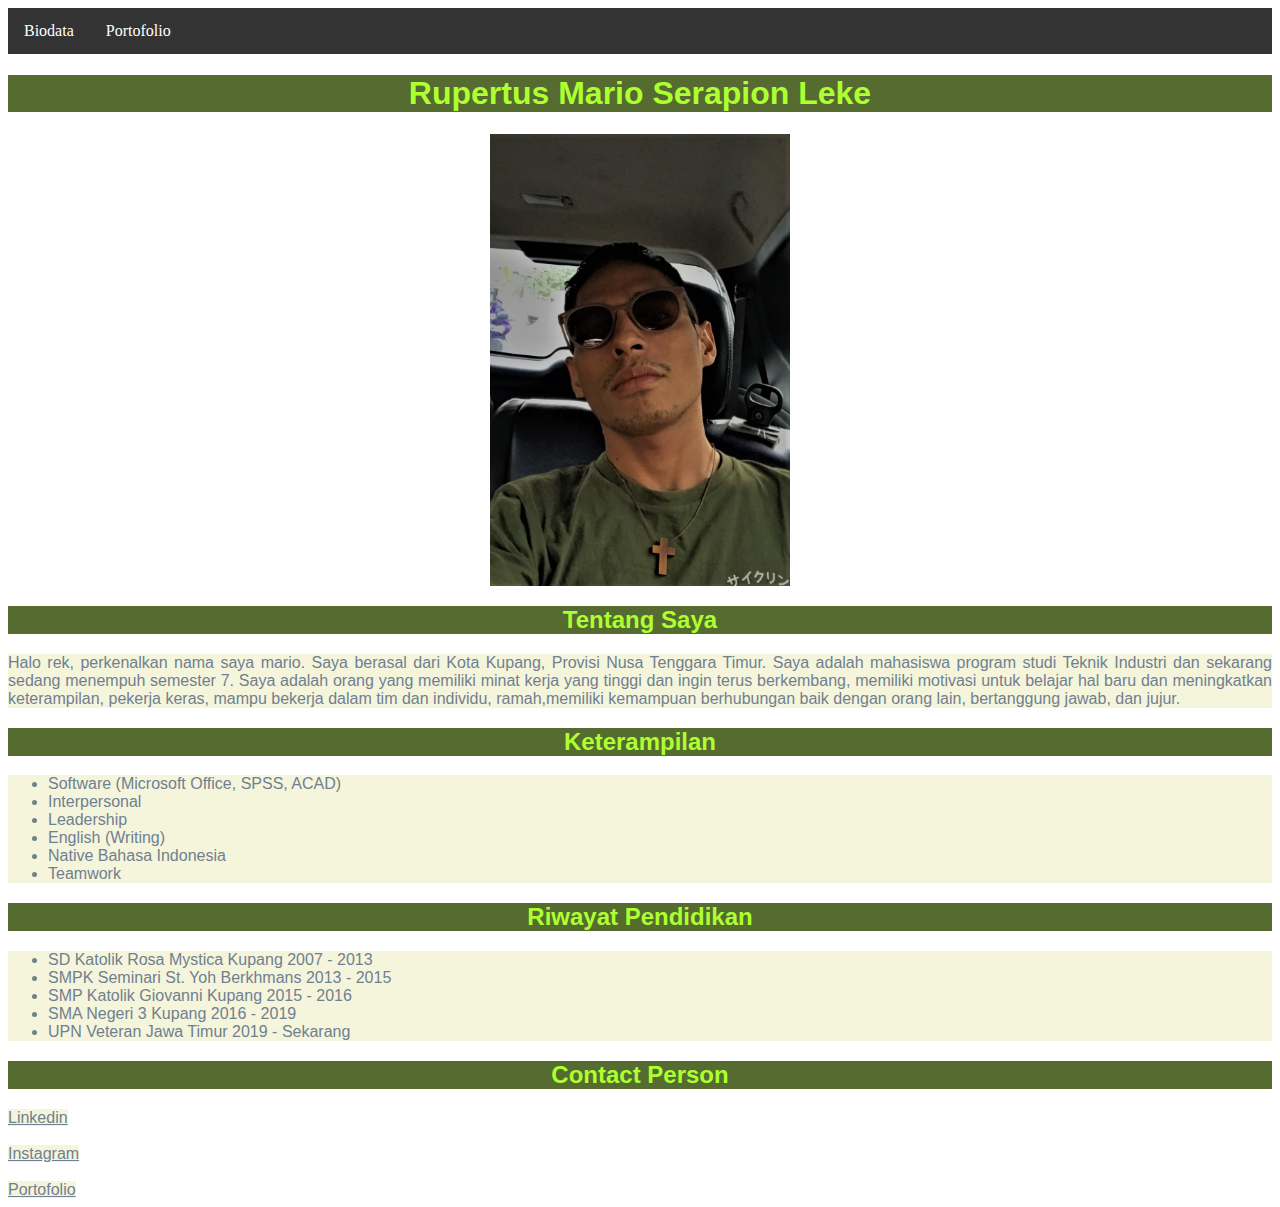
<file: web dev basic/index.html>
<html>
    <head>
    <body>
        <style>
            .nav ul {
                list-style-type: none;
                margin: 0;
                padding: 0;
                overflow: hidden;
                background-color: #333;
            }
    
            .nav li {
                float: left;
            }
    
            .nav li a {
                display: block;
                color: white;
                text-align: center;
                padding: 14px 16px;
                text-decoration: none;
            }
    
            .nav li a:hover {
                background-color: #111;
            }
        </style>
    
    <div class="nav">
        <ul>
            <li><a href="">Biodata</a></li>
            <li><a href="portofolio.html">Portofolio</a></li>
        </ul>
    </div>
    </body>
           
    </head>
    <style>
        .paragraph {
            text-align: justify;
            color: slategray;
            background-color: beige;
            font-family: 'Franklin Gothic Medium', 'Arial Narrow', Arial, sans-serif; 
        }
        .h1 {
            color: greenyellow;
            background-color: darkolivegreen; 
            text-align: center;
            font-family: 'Franklin Gothic Medium', 'Arial Narrow', Arial, sans-serif;  
        }
        .h2 {
            color: greenyellow;
            background-color: darkolivegreen;
            text-align: center;  
            font-family: 'Franklin Gothic Medium', 'Arial Narrow', Arial, sans-serif;
        } 
        .ul {
            color: slategray;
            background-color: beige;
            font-family: 'Franklin Gothic Medium', 'Arial Narrow', Arial, sans-serif;
        }
        .a {
          color: slategrey; 
          background-color: beige;
          font-family: 'Franklin Gothic Medium', 'Arial Narrow', Arial, sans-serif;
        }
        
       
    </style>

    <body>
       

        <h1 class="h1">Rupertus Mario Serapion Leke</h1>
        <img src="FOTO MARIO.jpeg" width="300" style="display:block; margin:auto">
        <h2 class="h2">Tentang Saya</h2>
        <p class="paragraph"> Halo rek, perkenalkan nama saya mario. Saya berasal dari Kota Kupang, Provisi Nusa Tenggara Timur. Saya adalah mahasiswa program studi Teknik Industri dan sekarang sedang menempuh semester 7.
            Saya adalah orang yang memiliki minat kerja yang tinggi dan ingin terus berkembang, 
            memiliki motivasi untuk belajar hal baru dan meningkatkan keterampilan, pekerja keras, 
            mampu bekerja dalam tim dan individu, ramah,memiliki kemampuan berhubungan baik dengan orang lain, 
            bertanggung jawab, dan jujur.</p>
        <h2 class="h2">Keterampilan</h2>
        <ul class="ul">
            <li>Software (Microsoft Office, SPSS, ACAD)</li>
            <li>Interpersonal</li>
            <li>Leadership</li>
            <li>English (Writing)</li>
            <li>Native Bahasa Indonesia</li>
            <li>Teamwork</li>
        </ul>
        <h2 class="h2">Riwayat Pendidikan</h2>
        <ul class="ul">
            <li>SD Katolik Rosa Mystica Kupang  2007 - 2013</li>
            <li>SMPK Seminari St. Yoh Berkhmans  2013 - 2015</li>
            <li>SMP Katolik Giovanni Kupang     2015 - 2016</li>
            <li>SMA Negeri 3 Kupang             2016 - 2019</li>
            <li>UPN Veteran Jawa Timur          2019 - Sekarang</li>
        </ul>
        <h2 class="h2">Contact Person</h2>
        <a class="a" href="https://www.linkedin.com/in/mario-leke-b591a4245/">Linkedin</a>
        <br>
        <br>
        <a class="a" href="https://www.instagram.com/marioleke/">Instagram</a>
        <br>
        <br>
        <a class="a" href="portofolio.html">Portofolio</a>
    </body>
</html>
</file>
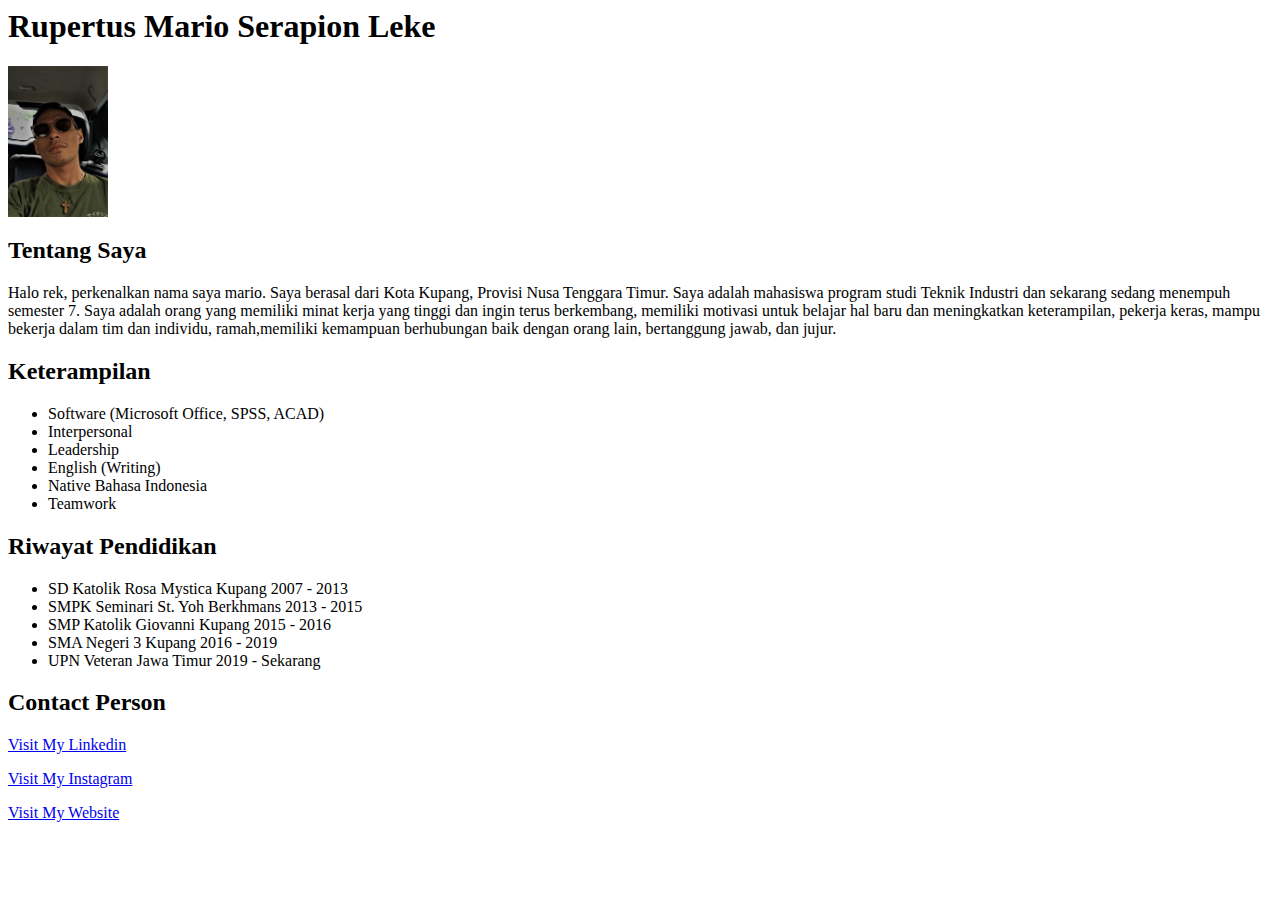
<file: latihanmario.html>
<html>
    <body>
        <h1>Rupertus Mario Serapion Leke</h1>
        <img src="FOTO MARIO.jpeg" width="100">
        <h2>Tentang Saya</h2>
        <p> Halo rek, perkenalkan nama saya mario. Saya berasal dari Kota Kupang, Provisi Nusa Tenggara Timur. Saya adalah mahasiswa program studi Teknik Industri dan sekarang sedang menempuh semester 7.
            Saya adalah orang yang memiliki minat kerja yang tinggi dan ingin terus berkembang, 
            memiliki motivasi untuk belajar hal baru dan meningkatkan keterampilan, pekerja keras, 
            mampu bekerja dalam tim dan individu, ramah,memiliki kemampuan berhubungan baik dengan orang lain, 
            bertanggung jawab, dan jujur.</p>
        <h2>Keterampilan</h2>
        <ul>
            <li>Software (Microsoft Office, SPSS, ACAD)</li>
            <li>Interpersonal</li>
            <li>Leadership</li>
            <li>English (Writing)</li>
            <li>Native Bahasa Indonesia</li>
            <li>Teamwork</li>
        </ul>
        <h2>Riwayat Pendidikan</h2>
        <ul>
            <li>SD Katolik Rosa Mystica Kupang  2007 - 2013</li>
            <li>SMPK Seminari St. Yoh Berkhmans  2013 - 2015</li>
            <li>SMP Katolik Giovanni Kupang     2015 - 2016</li>
            <li>SMA Negeri 3 Kupang             2016 - 2019</li>
            <li>UPN Veteran Jawa Timur          2019 - Sekarang</li>
        </ul>
        <h2>Contact Person</h2>
        <p><a href="https://www.linkedin.com/in/mario-leke-b591a4245/">Visit My Linkedin</a></p>
        <p><a href="https://www.instagram.com/marioleke/">Visit My Instagram</a></p>
        <p><a href="portofolio.html">Visit My Website</a></p>
    </body>
</html>
</file>
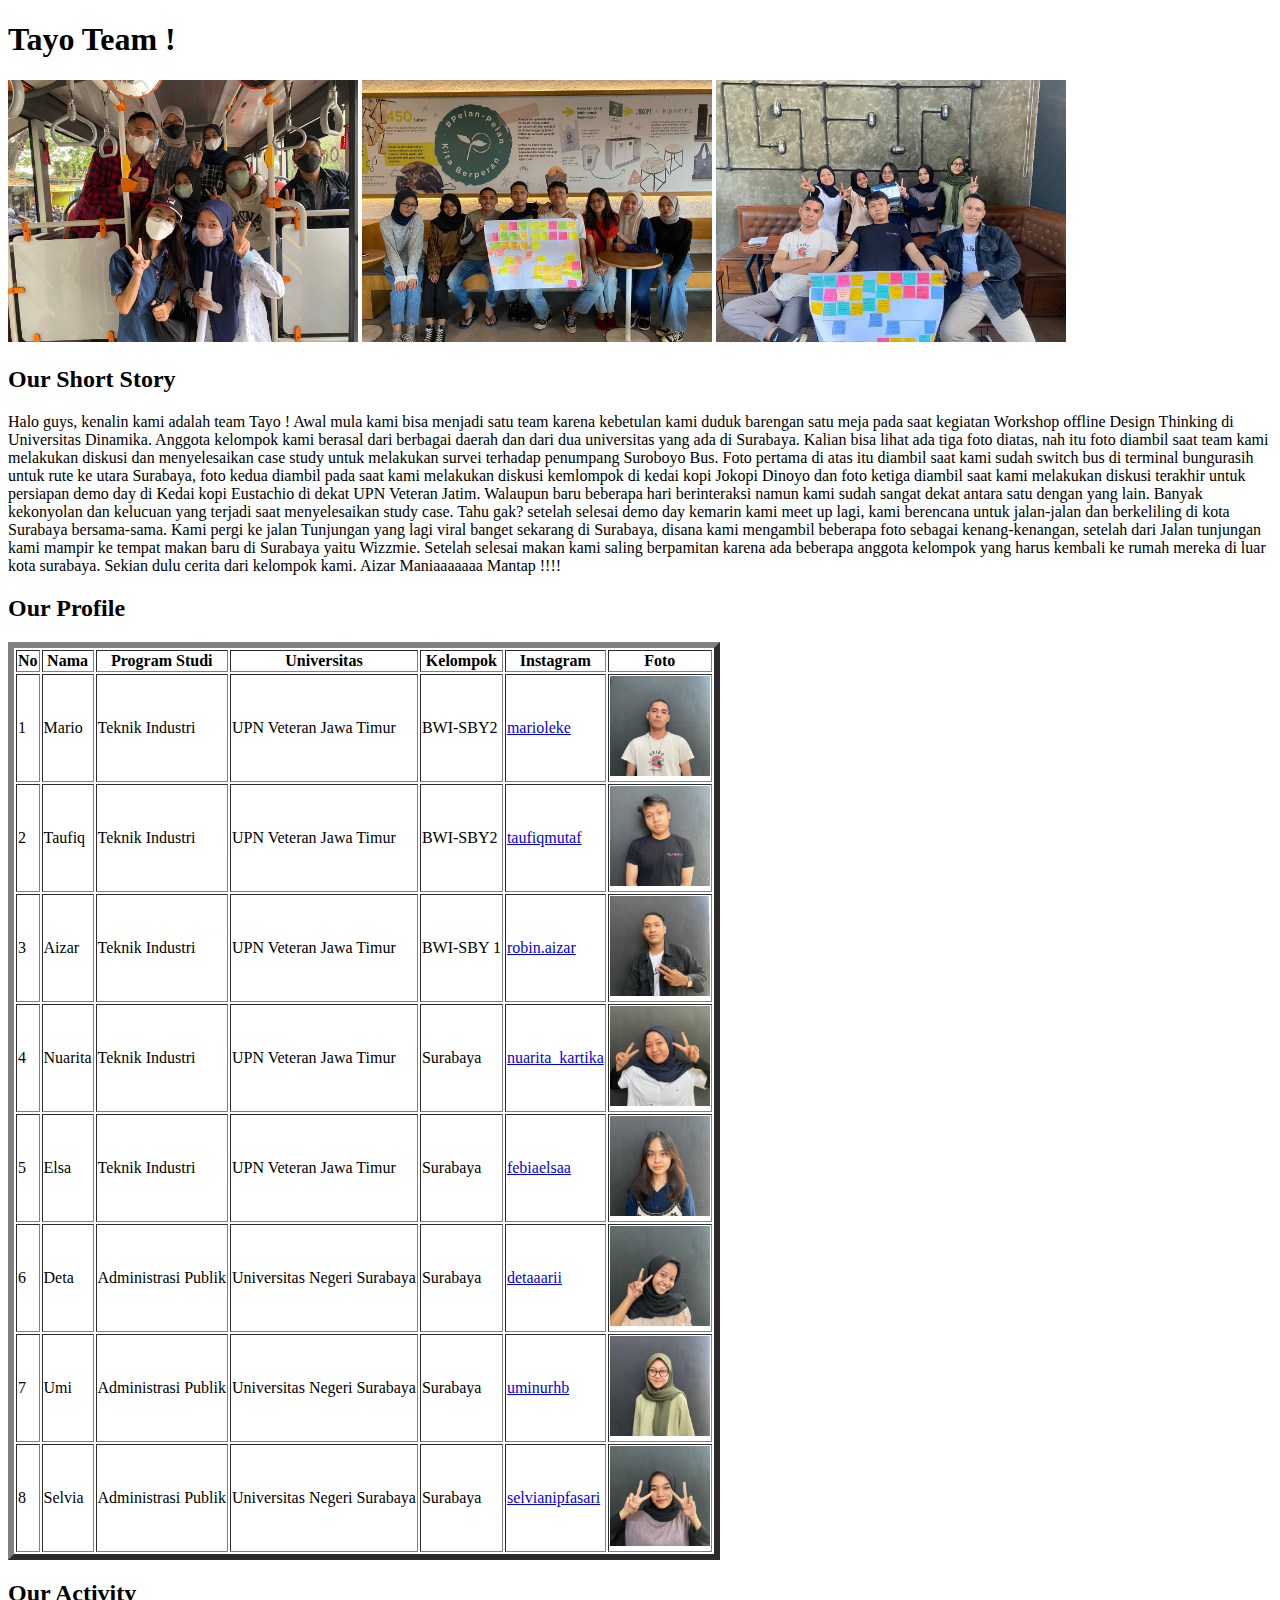
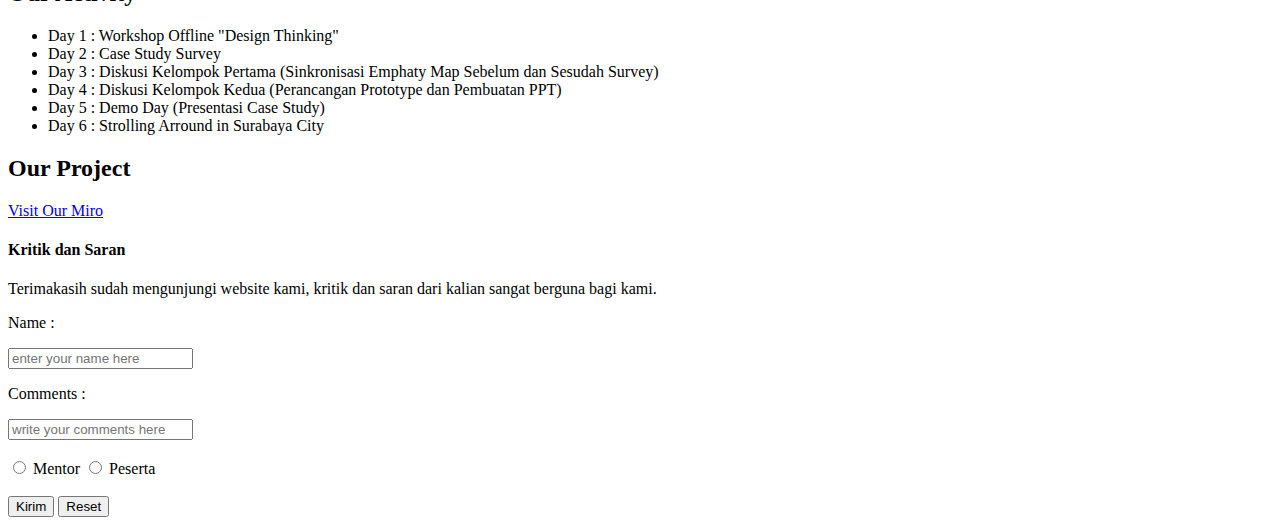
<file: portofolio.html>
<!DOCTYPE html>
<html lang="en">
<head>
    <meta charset="UTF-8">
    <meta http-equiv="X-UA-Compatible" content="IE=edge">
    <meta name="viewport" content="width=device-width, initial-scale=1.0">
    <title>We Are Tayo</title>
</head>
<body>
    <h1>Tayo Team !</h1>
    <img src="1.jpg" width="350">  <img src="2.jpg" width="350">  <img src="3.jpg" width="350">
    <h2>Our Short Story</h2>
    <p> Halo guys, kenalin kami adalah team Tayo ! Awal mula kami bisa menjadi satu team karena kebetulan kami duduk barengan satu meja pada saat
        kegiatan Workshop offline Design Thinking di Universitas Dinamika. Anggota kelompok kami berasal dari berbagai daerah dan dari dua universitas yang ada di Surabaya.
        Kalian bisa lihat ada tiga foto diatas, nah itu foto diambil saat team kami melakukan diskusi dan menyelesaikan case study untuk melakukan survei terhadap penumpang Suroboyo Bus.
        Foto pertama di atas itu diambil saat kami sudah switch bus di terminal bungurasih untuk rute ke utara Surabaya, foto kedua diambil pada saat kami melakukan diskusi kemlompok di kedai kopi Jokopi Dinoyo dan foto ketiga diambil saat kami melakukan diskusi terakhir untuk persiapan demo day di Kedai kopi Eustachio di dekat UPN Veteran Jatim.
        Walaupun baru beberapa hari berinteraksi namun kami sudah sangat dekat antara satu dengan yang lain. Banyak kekonyolan dan kelucuan yang terjadi saat menyelesaikan study case. Tahu gak? setelah selesai demo day kemarin kami meet up lagi, kami berencana untuk jalan-jalan dan berkeliling di kota Surabaya bersama-sama. Kami pergi ke jalan Tunjungan yang lagi viral banget sekarang di Surabaya, disana kami mengambil beberapa foto sebagai 
        kenang-kenangan, setelah dari Jalan tunjungan kami mampir ke tempat makan baru di Surabaya yaitu Wizzmie. Setelah selesai makan kami saling berpamitan karena ada beberapa anggota kelompok yang harus kembali ke rumah mereka di luar kota surabaya.
        Sekian dulu cerita dari kelompok kami. Aizar Maniaaaaaaa Mantap !!!!
    </p>
    <h2>Our Profile</h2>
    <table border="6">
        <tr>
            <th>No</th>
            <th>Nama</th>
            <th>Program Studi</th>
            <th>Universitas</th>
            <th>Kelompok</th>
            <th>Instagram</th>
            <th>Foto</th>
        </tr>
        <tr>
            <td>1</td>
            <td>Mario</td>
            <td>Teknik Industri</td>
            <td>UPN Veteran Jawa Timur</td>
            <td>BWI-SBY2</td>
            <td><p><a href="https://instagram.com/marioleke?igshid=YmMyMTA2M2Y=">marioleke</a></p></td>
            <td><img src="marioooo.jpg" width="100"></td>
        </tr>
        <tr>
            <td>2</td>
            <td>Taufiq</td>
            <td>Teknik Industri</td>
            <td>UPN Veteran Jawa Timur</td>
            <td>BWI-SBY2</td>
            <td><p><a href="https://instagram.com/taufiqmutaf?igshid=NmNmNjAwNzg=">taufiqmutaf</a></p></td>
            <td><img src="taufiq.jpg" width="100"></td>
        </tr>
        <tr>
            <td>3</td>
            <td>Aizar</td>
            <td>Teknik Industri</td>
            <td>UPN Veteran Jawa Timur</td>
            <td>BWI-SBY 1</td>
            <td><p><a href="https://instagram.com/robin.aizar?igshid=NmNmNjAwNzg=">robin.aizar</a></p></td>
            <td><img src="aizar.jpg" width="100"></td>
        </tr>
        <tr>
            <td>4</td>
            <td>Nuarita</td>
            <td>Teknik Industri</td>
            <td>UPN Veteran Jawa Timur</td>
            <td>Surabaya</td>
            <td><p><a href="https://instagram.com/nuarita_kartika?igshid=NmNmNjAwNzg=">nuarita_kartika</a></p></td>
            <td><img src="nuarita.jpg" width="100"></td>
        </tr> 
        <tr>
            <td>5</td>
            <td>Elsa</td>
            <td>Teknik Industri</td>
            <td>UPN Veteran Jawa Timur</td>
            <td>Surabaya</td>
            <td><p><a href="https://instagram.com/febiaelsaa?igshid=NmNmNjAwNzg=">febiaelsaa</a></p></td>
            <td><img src="elsa.jpg" width="100"></td>
        </tr>
        <tr>
            <td>6</td>
            <td>Deta</td>
            <td>Administrasi Publik</td>
            <td>Universitas Negeri Surabaya</td>
            <td>Surabaya</td>
            <td><p><a href="https://instagram.com/detaaarii?igshid=NmNmNjAwNzg=">detaaarii</a></p></td>
            <td><img src="deta.jpg" width="100"></td>
        </tr>
        <tr>
            <td>7</td>
            <td>Umi</td>
            <td>Administrasi Publik</td>
            <td>Universitas Negeri Surabaya</td>
            <td>Surabaya</td>
            <td><p><a href="https://instagram.com/uminurhb?igshid=NmNmNjAwNzg=">uminurhb</a></p></td>
            <td><img src="umi.jpg" width="100"></td>
        </tr>
        <tr>
            <td>8</td>
            <td>Selvia</td>
            <td>Administrasi Publik</td>
            <td>Universitas Negeri Surabaya</td>
            <td>Surabaya</td>
            <td><p><a href="https://instagram.com/selvianipfasari?igshid=NmNmNjAwNzg=">selvianipfasari</a></p></td>
            <td><img src="selvia.jpg" width="100"></td>
        </tr> 
    </table>
    <h2>Our Activity</h2>
    <ul>
        <li>Day 1 : Workshop Offline "Design Thinking"</li>
        <li>Day 2 : Case Study Survey</li>
        <li>Day 3 : Diskusi Kelompok Pertama (Sinkronisasi Emphaty Map Sebelum dan Sesudah Survey)</li>
        <li>Day 4 : Diskusi Kelompok Kedua (Perancangan Prototype dan Pembuatan PPT)</li>
        <li>Day 5 : Demo Day (Presentasi Case Study)</li>
        <li>Day 6 : Strolling Arround in Surabaya City</li>
    </ul>
    <h2>Our Project</h2>
    <p><a href="https://miro.com/welcomeonboard/Y0JsSmVjU0RvaXp3cFJBNVJSNnFpaE1OUnIzbmtSSnhNNjNiaDF0NGZWN2NzQTVQUGNEd01VZWtKd0oxN0o1VnwzNDU4NzY0NTM0MjI3Nzg0NjY4fDI=?share_link_id=573795231273">Visit Our Miro</a></p>
    <h4>Kritik dan Saran</h4> 
    <p>Terimakasih sudah mengunjungi website kami, kritik dan saran dari kalian sangat berguna bagi kami.</p>
    <form>
        <p> Name :</p>
        <input type="text" name="Name" placeholder="enter your name here">
        <p>Comments :</p>
        <input type="text" name="Comments" placeholder="write your comments here">
        <br>
        <br>
        <input type="radio" id="Mentor">
        <label for="Mentor">Mentor</label>
        <input type="radio" id="Peserta">
        <label for="Peserta">Peserta</label>
        <br>
        <br>
        <div>
            <input type="submit" value="Kirim" > 
            <input type="reset" value="Reset">
        </div>
    </form>

</body>
</html>
</file>
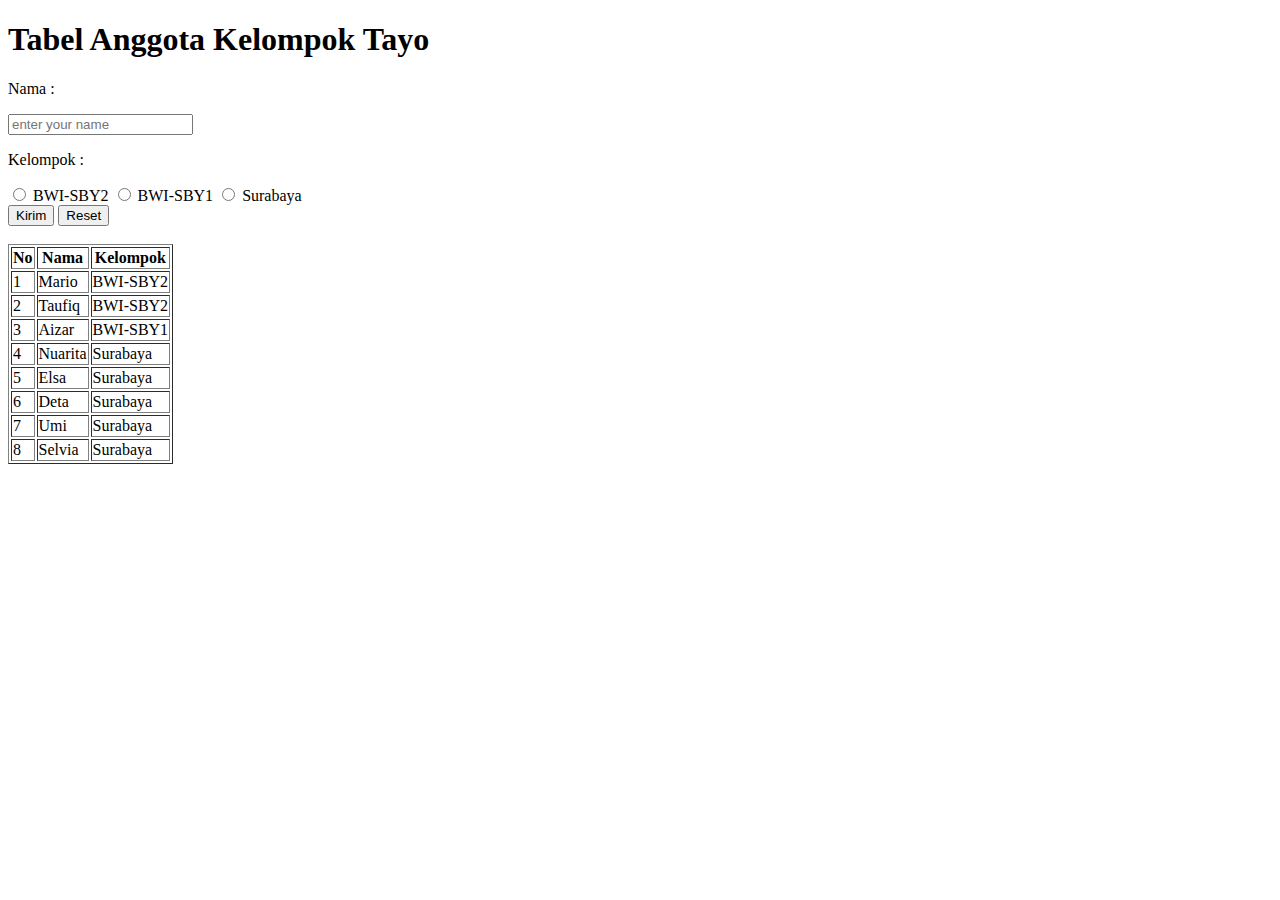
<file: tablemario.html>
<!DOCTYPE html>
<html lang="en">
<head>
    <meta charset="UTF-8">
    <meta http-equiv="X-UA-Compatible" content="IE=edge">
    <meta name="viewport" content="width=device-width, initial-scale=1.0">
    <title>Belajar Bikin Table</title>
</head>
<body>
    
<h1>Tabel Anggota Kelompok Tayo</h1>

<form>
    <p>Nama :</p>
    <input type="text" name="Nama" placeholder="enter your name">
    <p>Kelompok :</p>
    <input type="radio" name="Kelompok :" id="BWI-SBY2">
    <label for="BWI-SBY2">BWI-SBY2</label>
    <input type="radio" name="Kelompok :" id="BWI-SBY1">
    <label for="BWI-SBY1">BWI-SBY1</label>
    <input type="radio" name="Kelompok :" id="Surabaya">
    <label for="Surabaya">Surabaya</label>
    <div>
        <input type="submit" value="Kirim" > 
        <input type="reset" value="Reset">
    </div>
</form>

<br>

<table border="1">
    <tr>
        <th>No</th>
        <th>Nama</th>
        <th>Kelompok</th>
    </tr>
    <tr>
        <td>1</td>
        <td>Mario</td>
        <td>BWI-SBY2</td>
    </tr>
    <tr>
        <td>2</td>
        <td>Taufiq</td>
        <td>BWI-SBY2</td>
    </tr>
    <tr>
        <td>3</td>
        <td>Aizar</td>
        <td>BWI-SBY1</td>
    </tr>
    <tr>
        <td>4</td>
        <td>Nuarita</td>
        <td>Surabaya</td>
    </tr> 
    <tr>
        <td>5</td>
        <td>Elsa</td>
        <td>Surabaya</td>
    </tr>
    <tr>
        <td>6</td>
        <td>Deta</td>
        <td>Surabaya</td>
    </tr>
    <tr>
        <td>7</td>
        <td>Umi</td>
        <td>Surabaya</td>
    </tr>
    <tr>
        <td>8</td>
        <td>Selvia</td>
        <td>Surabaya</td>
    </tr> 
</table>

</body>
</html>
</file>
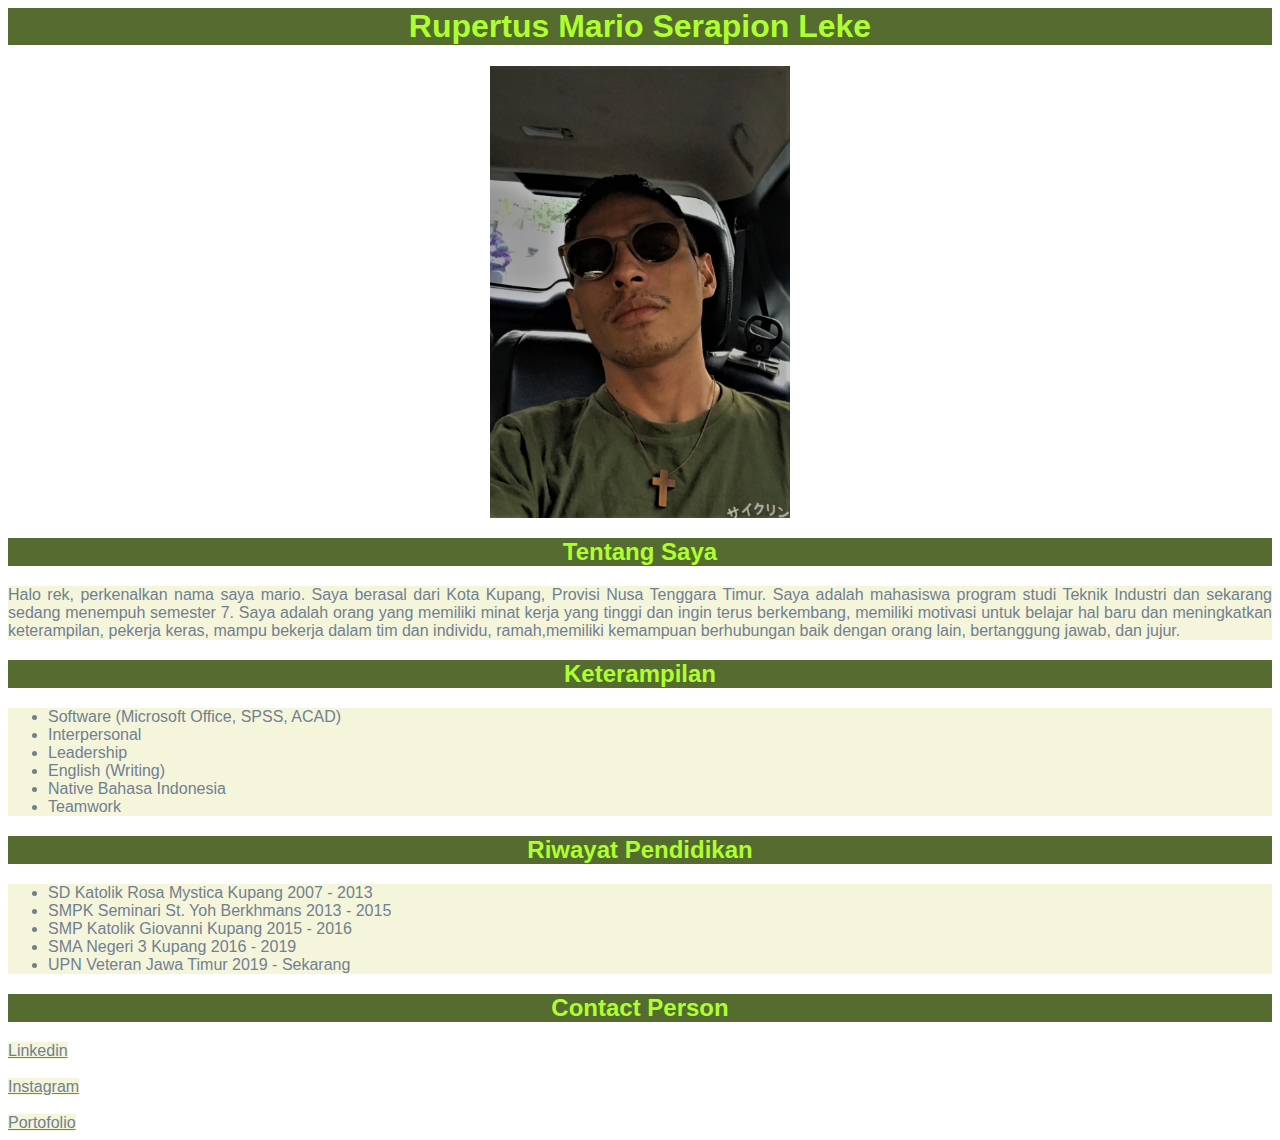
<file: web dev basic/latihanmario.html>
<html>
    <style>
        .paragraph {
            text-align: justify;
            color: slategray;
            background-color: beige;
            font-family: 'Franklin Gothic Medium', 'Arial Narrow', Arial, sans-serif; 
        }
        .h1 {
            color: greenyellow;
            background-color: darkolivegreen; 
            text-align: center;
            font-family: 'Franklin Gothic Medium', 'Arial Narrow', Arial, sans-serif;  
        }
        .h2 {
            color: greenyellow;
            background-color: darkolivegreen;
            text-align: center;  
            font-family: 'Franklin Gothic Medium', 'Arial Narrow', Arial, sans-serif;
        } 
        .ul {
            color: slategray;
            background-color: beige;
            font-family: 'Franklin Gothic Medium', 'Arial Narrow', Arial, sans-serif;
        }
        .a {
          color: slategrey; 
          background-color: beige;
          font-family: 'Franklin Gothic Medium', 'Arial Narrow', Arial, sans-serif;
        }
        
       
    </style>
    <body>
        <h1 class="h1">Rupertus Mario Serapion Leke</h1>
        <img src="FOTO MARIO.jpeg" width="300" style="display:block; margin:auto">
        <h2 class="h2">Tentang Saya</h2>
        <p class="paragraph"> Halo rek, perkenalkan nama saya mario. Saya berasal dari Kota Kupang, Provisi Nusa Tenggara Timur. Saya adalah mahasiswa program studi Teknik Industri dan sekarang sedang menempuh semester 7.
            Saya adalah orang yang memiliki minat kerja yang tinggi dan ingin terus berkembang, 
            memiliki motivasi untuk belajar hal baru dan meningkatkan keterampilan, pekerja keras, 
            mampu bekerja dalam tim dan individu, ramah,memiliki kemampuan berhubungan baik dengan orang lain, 
            bertanggung jawab, dan jujur.</p>
        <h2 class="h2">Keterampilan</h2>
        <ul class="ul">
            <li>Software (Microsoft Office, SPSS, ACAD)</li>
            <li>Interpersonal</li>
            <li>Leadership</li>
            <li>English (Writing)</li>
            <li>Native Bahasa Indonesia</li>
            <li>Teamwork</li>
        </ul>
        <h2 class="h2">Riwayat Pendidikan</h2>
        <ul class="ul">
            <li>SD Katolik Rosa Mystica Kupang  2007 - 2013</li>
            <li>SMPK Seminari St. Yoh Berkhmans  2013 - 2015</li>
            <li>SMP Katolik Giovanni Kupang     2015 - 2016</li>
            <li>SMA Negeri 3 Kupang             2016 - 2019</li>
            <li>UPN Veteran Jawa Timur          2019 - Sekarang</li>
        </ul>
        <h2 class="h2">Contact Person</h2>
        <a class="a" href="https://www.linkedin.com/in/mario-leke-b591a4245/">Linkedin</a>
        <br>
        <br>
        <a class="a" href="https://www.instagram.com/marioleke/">Instagram</a>
        <br>
        <br>
        <a class="a" href="portofolio.html">Portofolio</a>
    </body>
</html>
</file>
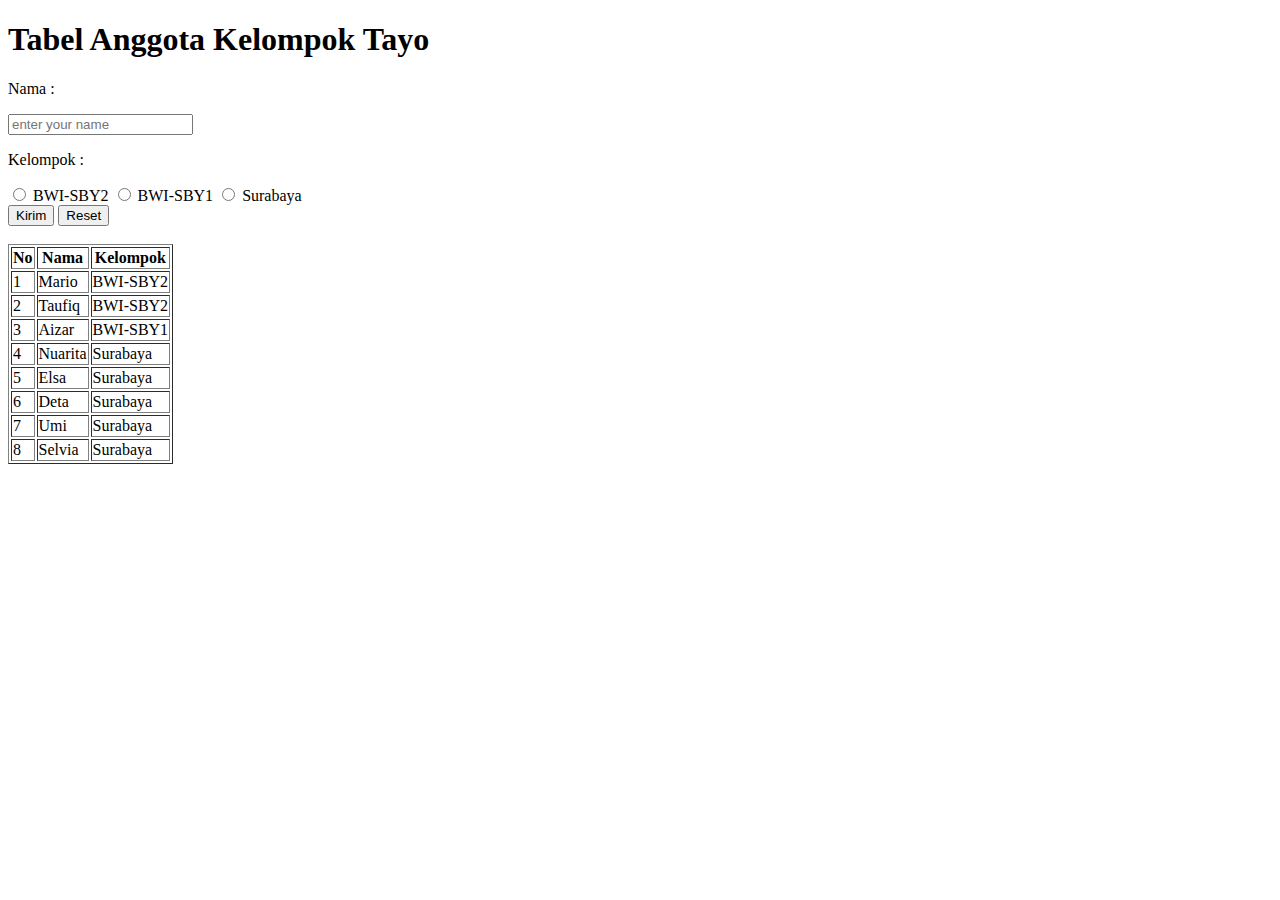
<file: web dev basic/tablemario.html>
<!DOCTYPE html>
<html lang="en">
<head>
    <meta charset="UTF-8">
    <meta http-equiv="X-UA-Compatible" content="IE=edge">
    <meta name="viewport" content="width=device-width, initial-scale=1.0">
    <title>Belajar Bikin Table</title>
</head>
<body>
    
<h1>Tabel Anggota Kelompok Tayo</h1>

<form>
    <p>Nama :</p>
    <input type="text" name="Nama" placeholder="enter your name">
    <p>Kelompok :</p>
    <input type="radio" name="Kelompok :" id="BWI-SBY2">
    <label for="BWI-SBY2">BWI-SBY2</label>
    <input type="radio" name="Kelompok :" id="BWI-SBY1">
    <label for="BWI-SBY1">BWI-SBY1</label>
    <input type="radio" name="Kelompok :" id="Surabaya">
    <label for="Surabaya">Surabaya</label>
    <div>
        <input type="submit" value="Kirim" > 
        <input type="reset" value="Reset">
    </div>
</form>

<br>

<table border="1">
    <tr>
        <th>No</th>
        <th>Nama</th>
        <th>Kelompok</th>
    </tr>
    <tr>
        <td>1</td>
        <td>Mario</td>
        <td>BWI-SBY2</td>
    </tr>
    <tr>
        <td>2</td>
        <td>Taufiq</td>
        <td>BWI-SBY2</td>
    </tr>
    <tr>
        <td>3</td>
        <td>Aizar</td>
        <td>BWI-SBY1</td>
    </tr>
    <tr>
        <td>4</td>
        <td>Nuarita</td>
        <td>Surabaya</td>
    </tr> 
    <tr>
        <td>5</td>
        <td>Elsa</td>
        <td>Surabaya</td>
    </tr>
    <tr>
        <td>6</td>
        <td>Deta</td>
        <td>Surabaya</td>
    </tr>
    <tr>
        <td>7</td>
        <td>Umi</td>
        <td>Surabaya</td>
    </tr>
    <tr>
        <td>8</td>
        <td>Selvia</td>
        <td>Surabaya</td>
    </tr> 
</table>


</body>
</html>
</file>
